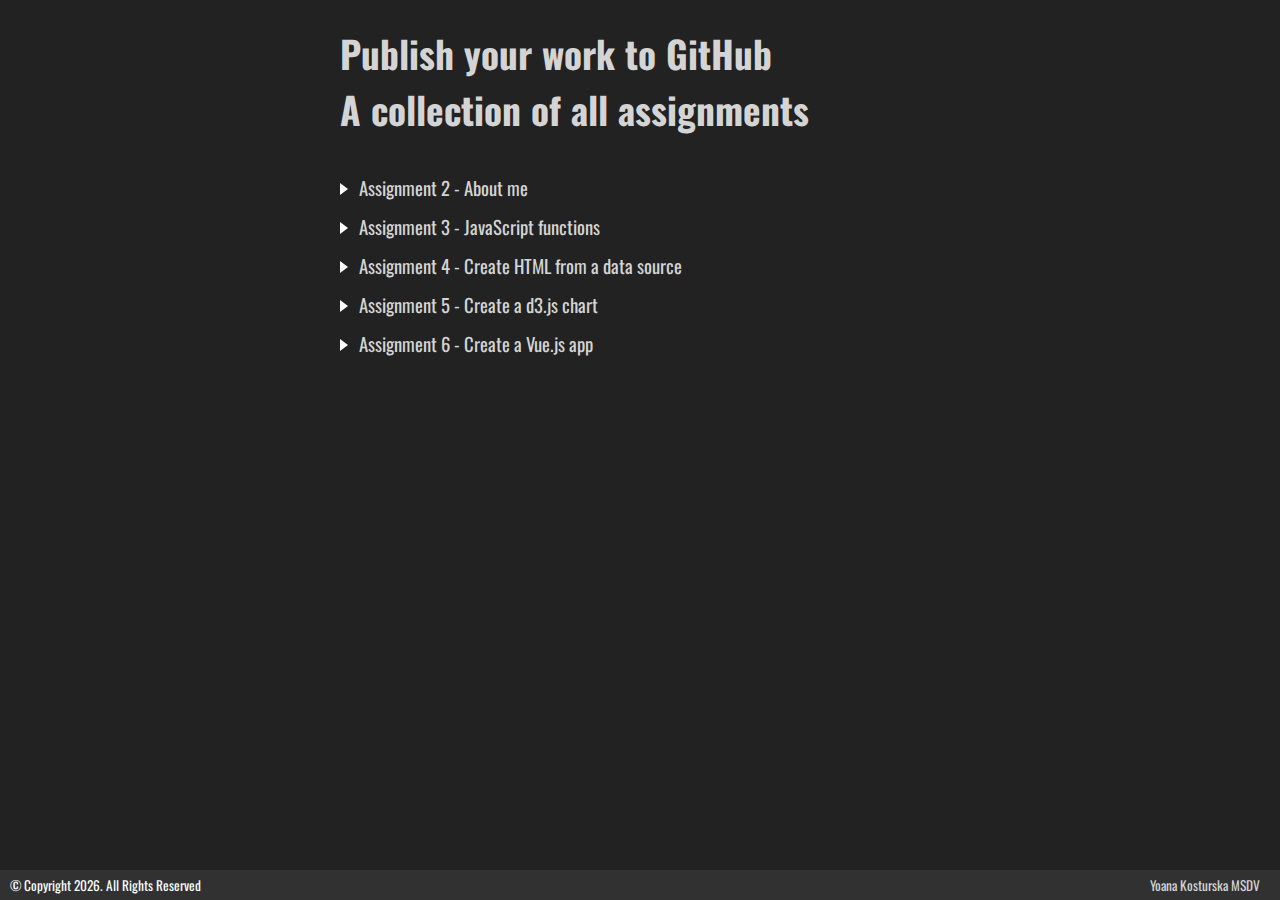
<file: index.html>
<!DOCTYPE html>
<html lang="en">
<head>
  <meta charset="UTF-8">
  <meta http-equiv="X-UA-Compatible" content="IE=edge">
  <meta name="viewport" content="width=device-width, initial-scale=1.0">
  <title>Assignment 7 - Yoana K</title>
  <link rel="preconnect" href="https://fonts.googleapis.com">
  <link rel="preconnect" href="https://fonts.gstatic.com" crossorigin>
  <link href="https://fonts.googleapis.com/css2?family=Oswald:wght@200;400;600&display=swap" rel="stylesheet">
  <link rel="stylesheet" href="style.css"></link>
</head>
<body>
    <div id="main">
        <h1>Publish your work to GitHub <br> A collection of all assignments</h1>
        <ul>
            <li><a href="02_about_me/index.html">Assignment 2 - About me</a></li>
            <li><a href="03_js_functions/index.html">Assignment 3 - JavaScript functions</a></li>
            <li><a href="04_creating_html_from_data_source/index.html">Assignment 4 - Create HTML from a data source</a></li>
            <li><a href="05_create_a_chart/index.html">Assignment 5 - Create a d3.js chart</a></li>
            <li><a href="06_create_a_vue_app/index.html">Assignment 6 - Create a Vue.js app</a></li>
        </ul>
    </div>
    
    <footer>
        <span id="copy">&copy; Copyright <span id="year"></span>. All Rights Reserved</span>
		<span id="msdv">Yoana Kosturska <a href="https://parsons.nyc/">MSDV</a></span>
    </footer>

    <script type="text/javascript">
        const date = new Date().getFullYear();
        document.getElementById("year").innerHTML = date;
    </script>
</body>
</html>
</file>
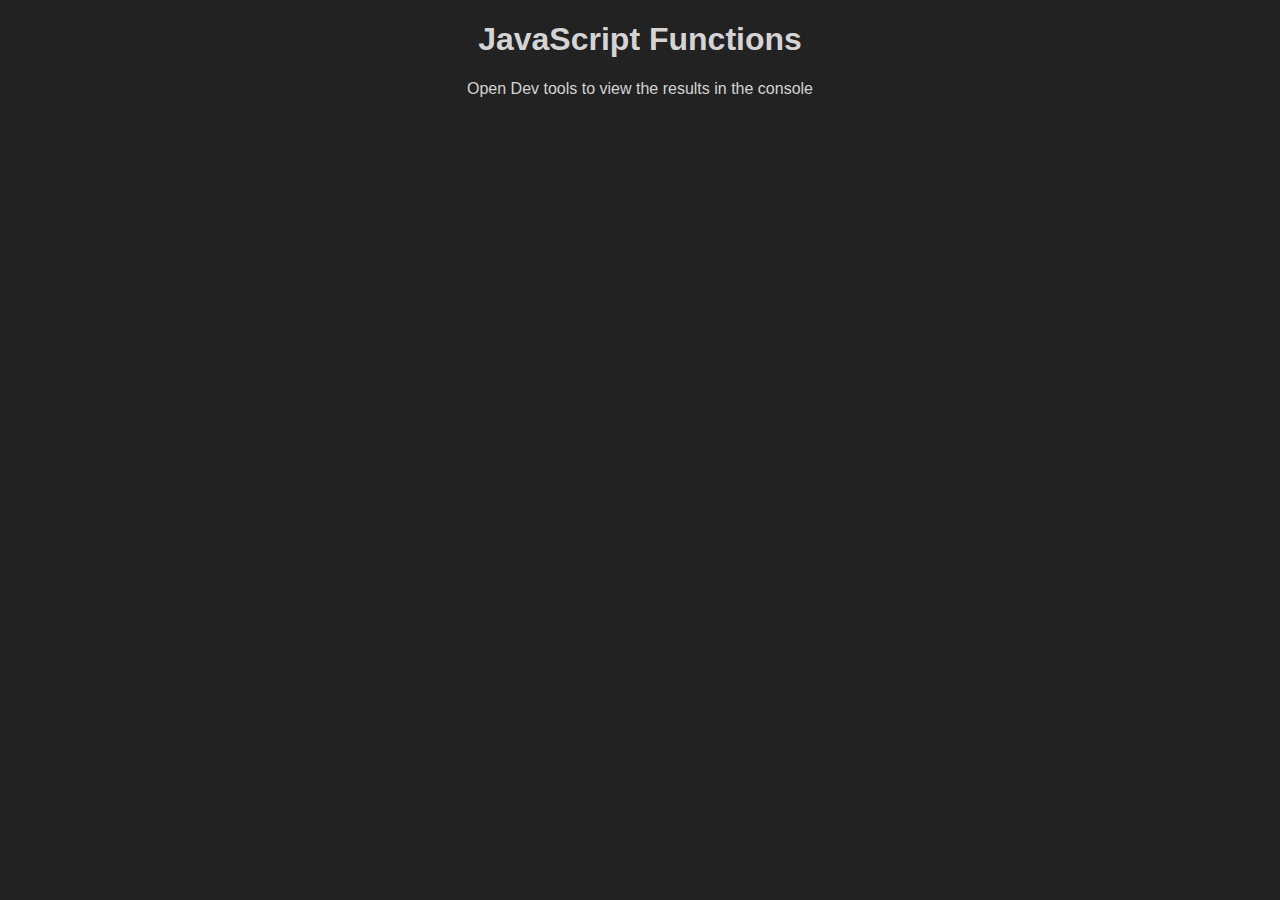
<file: 03_js_functions/index.html>
<!DOCTYPE html>
<html lang="en">
<head>
  <meta charset="UTF-8">
  <meta http-equiv="X-UA-Compatible" content="IE=edge">
  <meta name="viewport" content="width=device-width, initial-scale=1.0">
  <title>Assignment 3 - Yoana K</title>
  <link rel="stylesheet" href="index.css"></link>
</head>
<body>
  <h1>JavaScript Functions</h1>
  <p>Open Dev tools to view the results in the console</p>
  <script type="text/javascript">
    function truncate_string(str,n){
      // extract a specified number of characters from a string
      return str.slice(0, n);
    }

    function string_parameterize(str){
      // create a hyphenated and lowercase version of a string
      return str.toLowerCase().replace(/ /g, '-'); // alternative - split and join
      // return str.toLowerCase().replaceAll(" ", "-"); // error: replaceAll() is not a function
    }

    function sum_of_odd_numbers(i,j){
      // calculate the sum of odd numbers greater than X and less than Y (including both the first and last number)

      // find all odd numbers
      let odd_array = [];
      for (i; i <= j; i++) { 
        if (i % 2 !== 0) {
          odd_array.push(i);
        }
      }
      // sum the numbers
      let summed = 0;
      for (let a = 0; a < odd_array.length; a++) {
        summed += odd_array[a];
      }
      
      return summed;
    }

    function celcius_to_fahrenheit(i){
      // convert i from C to F

      // To convert temperatures in degrees Celsius to Fahrenheit, multiply by 1.8 (or 9/5) and add 32
      return i * 1.8 + 32;
    }

    function sum_of_array(arr){
      // calculate the sum of numbers in the array

      let summed = 0;
      for (let i=0; i<arr.length; i++) {
        summed += arr[i];
      }
      return summed;
    }

    function mean_of_array(arr){
      // calculate the mean of the numbers in the array; round to the nearest decimal point
      
      // calculate the sum of the array
      let summed = 0;
      for (let i=0; i<arr.length; i++) {
        summed += arr[i];
      }
      // divide the sum by the array length to get an average
      let average = summed / arr.length;
      // round to the first decimal point
      return average.toFixed(1);
    }

    function only_positive(arr){
      // return an array of only the positive numbers 
        return arr.filter(i => i > 0);
    }

    /*
      === TESTS ===
      These will print out "true/false" statements
      in your console so you know if you have the
      correct solution. 
    */
    console.log('TESTS:')
    console.log('Truncate String: ' + (truncate_string("Hello, World",5) === 'Hello'));
    console.log('String Parameterize: ' + (string_parameterize("Lorem Ipsum dolor sit amet") === 'lorem-ipsum-dolor-sit-amet'));
    console.log('Sum of Odd Num #1: ' + (sum_of_odd_numbers(1,3) === 4));
    console.log('Sum of Odd Num #2: ' + (sum_of_odd_numbers(5,20) === 96));
    console.log('Celcius: ' + (celcius_to_fahrenheit(40) === 104));
    console.log('Sum of Array #1: ' + (sum_of_array([1,1,2]) === 4));
    console.log('Sum of Array #2: ' + (sum_of_array([1,1,2,5,5]) === 14));
    console.log('Mean of Array #1: ' + (Number.parseFloat(mean_of_array([1,1,2])).toFixed(1) === "1.3"));
    console.log('Mean of Array #2: ' + (Number.parseFloat(mean_of_array([1,1,2,5,5])).toFixed(1) === "2.8"));
    console.log('Only Positive #1: ' + (JSON.stringify(only_positive([1,-100,2,-2])) === '[1,2]'));
    console.log('Only Positive #2: ' + (JSON.stringify(only_positive([1,-1,-2,58,24])) === '[1,58,24]'));
  </script>
</body>
</html>
</file>
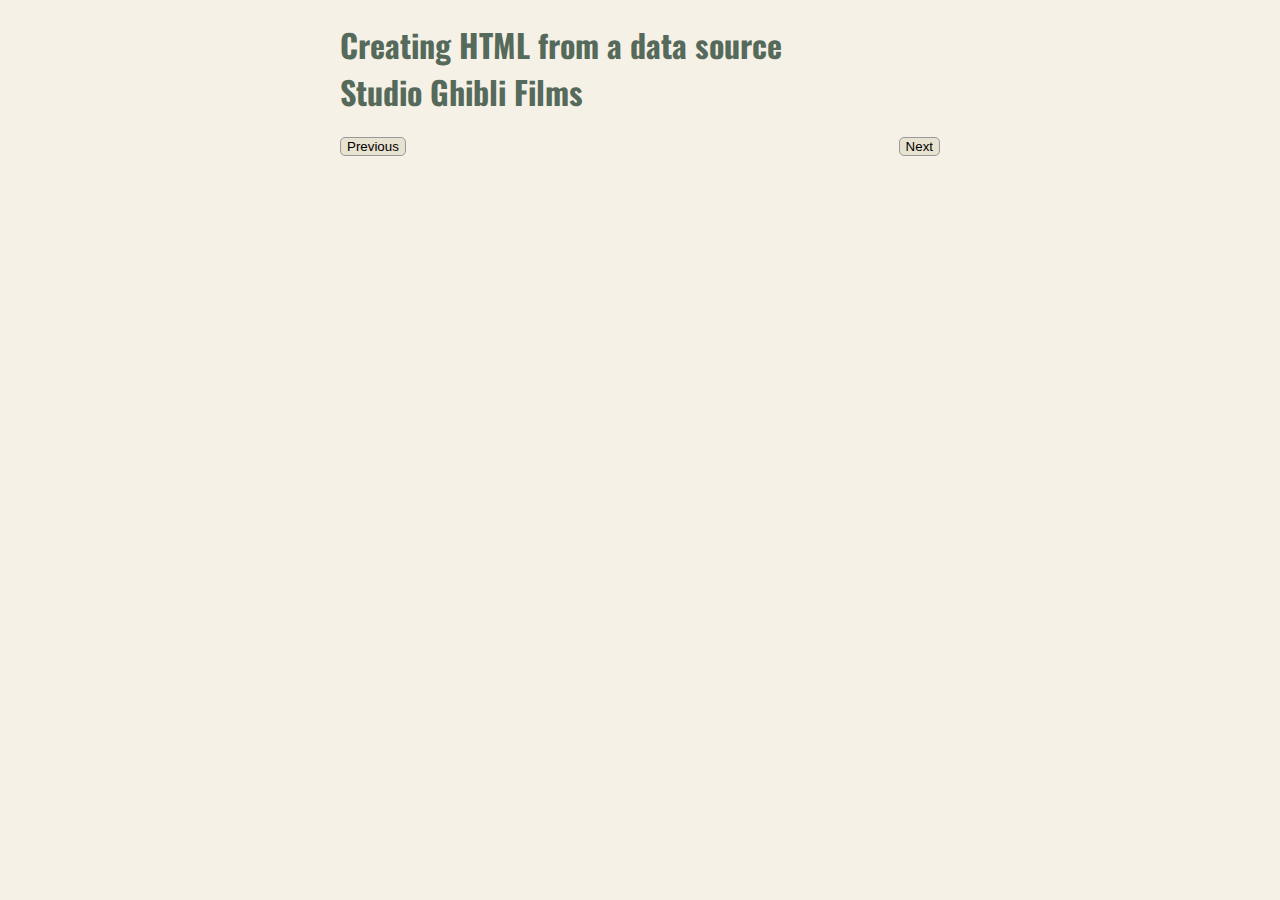
<file: 04_creating_html_from_data_source/index.html>
<!DOCTYPE html>
<html lang="en">
<head>
  <meta charset="UTF-8">
  <meta http-equiv="X-UA-Compatible" content="IE=edge">
  <meta name="viewport" content="width=device-width, initial-scale=1.0">
  <title>Assignment 4 - Yoana K</title>
  <link rel="preconnect" href="https://fonts.googleapis.com">
  <link rel="preconnect" href="https://fonts.gstatic.com" crossorigin>
  <link href="https://fonts.googleapis.com/css2?family=Oswald:wght@200;400;600&display=swap" rel="stylesheet">
  <link rel="stylesheet" href="app.css"></link>
</head>
<body>
    <div id="wrap">
        <h1>Creating HTML from a data source <br> Studio Ghibli Films</h1>
        <ul id="movieList"></ul>
        <button type="button" id="prev" class="button">Previous</button>
        <button type="button" id="next" class="button">Next</button>
    </div>
    <script src="app.js"></script>
</body>
</html>
</file>
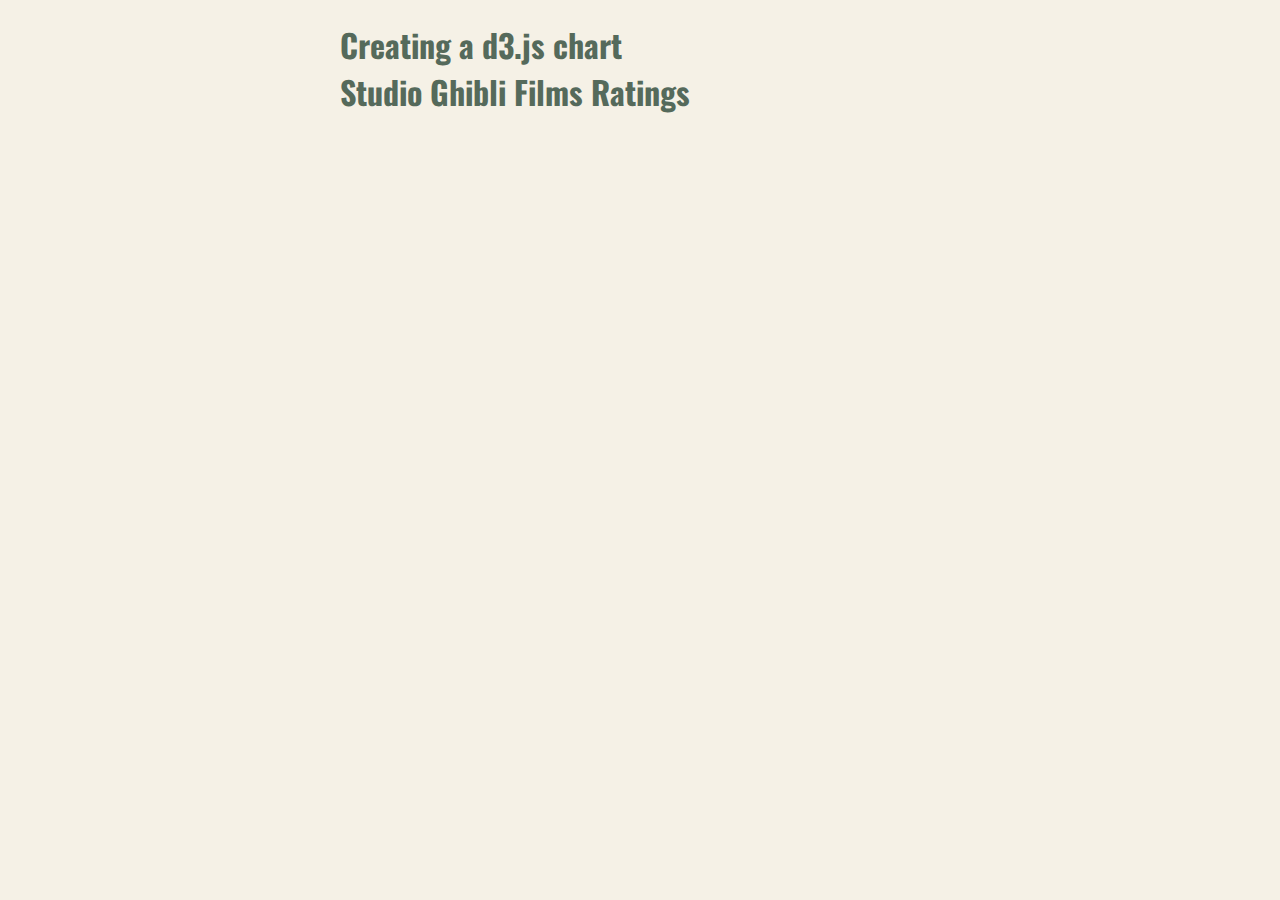
<file: 05_create_a_chart/index.html>
<!DOCTYPE html>
<html lang="en">
<head>
  <meta charset="UTF-8">
  <meta http-equiv="X-UA-Compatible" content="IE=edge">
  <meta name="viewport" content="width=device-width, initial-scale=1.0">
  <title>Assignment 5 - Yoana K</title>
  <link rel="preconnect" href="https://fonts.googleapis.com">
  <link rel="preconnect" href="https://fonts.gstatic.com" crossorigin>
  <link href="https://fonts.googleapis.com/css2?family=Oswald:wght@200;400;600&display=swap" rel="stylesheet">
  <link rel="stylesheet" href="app.css"></link>
</head>
<body>
    <div id="wrap">
        <h1>Creating a d3.js chart <br> Studio Ghibli Films Ratings</h1>
        <div id="visualization"></div>
    </div>
    
    <script src="https://d3js.org/d3.v5.js"></script>
    <script src="d3_visualization.js"></script>
</body>
</html>
</file>
<file: style.css>
body {
    background: #222;
    color: #d4d4d4;
    font-family: 'Oswald', sans-serif;
}

#main {
    margin: 0 auto;
    width: 600px;
    padding-bottom: 40px;
    font-size: 14pt;
}

a {
    color: #d4d4d4;
    text-decoration: none;
}

a:visited {
    color: #fff;
}

a:hover {
    color: #8e8e8e;
}

ul {
    margin: 0.75em 0;
    padding: 0 1em;
    list-style: none;
}

li::before { 
    content: "";
    border-color: transparent #fff;
    border-style: solid;
    border-width: 0.35em 0 0.35em 0.45em;
    display: block;
    height: 0;
    width: 0;
    left: -1em;
    top: 1.1em;
    position: relative;
}

footer {
  position: fixed;
  left: 0;
  bottom: 0;
  width: 100%;
  background-color: #313131;
  color: #d4d4d4;
  text-align: center;
  padding: 5px 0;
  font-size: 10pt;
}

#copy {
	float: left;
	margin-left: 10px;
	color: #f7fcfd;
}

#msdv {
	float: right;
	margin-right: 20px;
}
</file>
<file: 03_js_functions/index.css>
body {
    background: #222;
    color: #d4d4d4;
    font-family: Arial, sans-serif;
    margin: 0 auto;
    text-align: center;
}
</file>
<file: 04_creating_html_from_data_source/app.css>
body {
    background: #f5f1e6;
    color: #556a5b;
    font-family: 'Oswald', sans-serif;
}

#wrap {
    margin: 0 auto;
    width: 600px;
    padding-bottom: 40px;
}

li {
    border-bottom: 1px solid #999;
    margin-top: 10px;
}

li p {
    font-family: Arial, sans-serif;
    font-size: 10pt;
}

.title {
    font-weight: 600;
}

.button {
    background: #e8e2d0;
    border-radius: 5px;
    border: 1px solid #999;
}

#prev {
    float: left;
}

#next {
    float: right;
}
</file>
<file: 05_create_a_chart/app.css>
body {
    background: #f5f1e6;
    color: #556a5b;
    font-family: 'Oswald', sans-serif;
}

#wrap {
    margin: 0 auto;
    width: 600px;
    padding-bottom: 40px;
}


.y-axis text {
    font-size: 12pt;
}

.x-axis text {
    font-size: 10pt;
    color: black;
}
</file>
